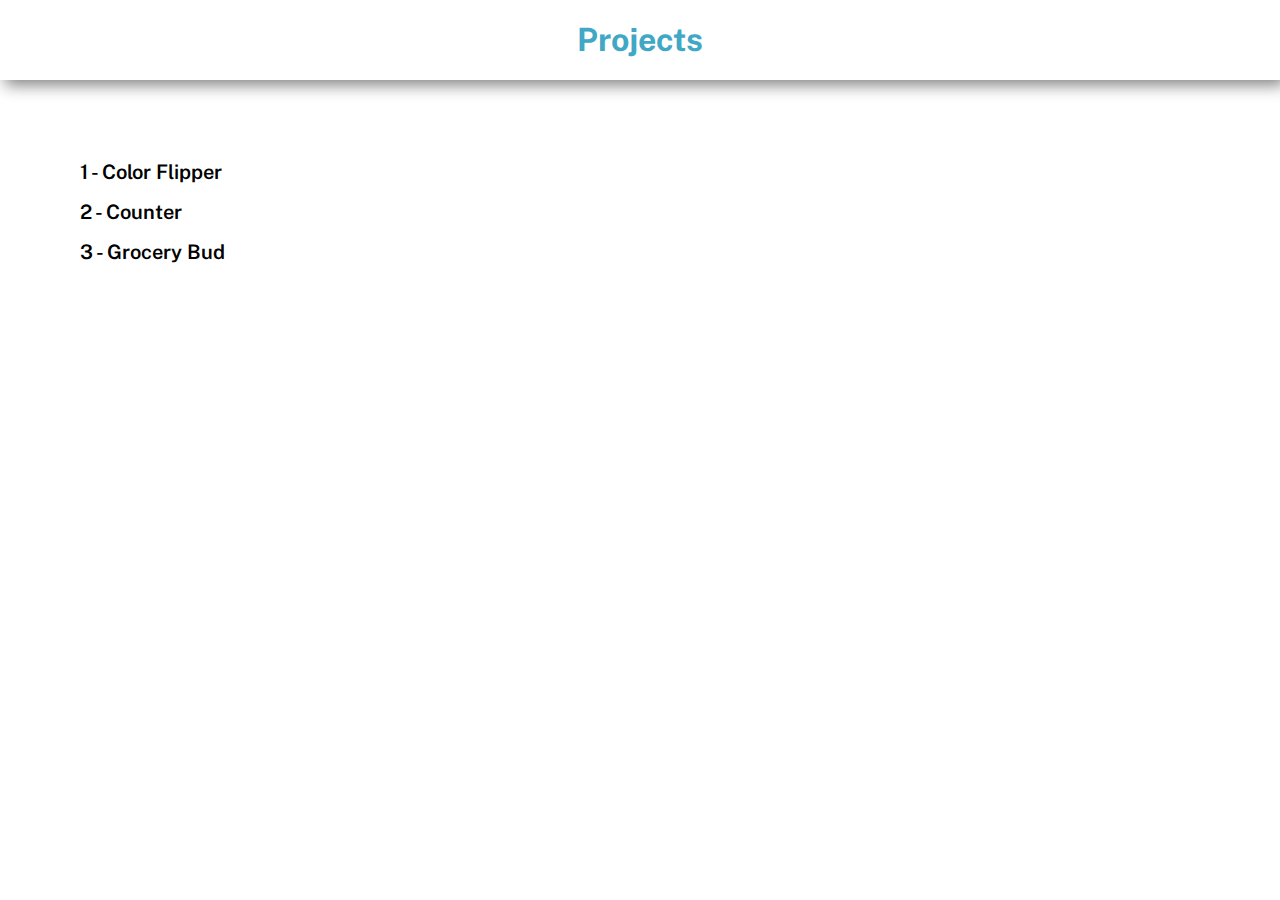
<file: index.html>
<!DOCTYPE html>
<html lang="en">
<head>
    <meta charset="UTF-8">
    <meta http-equiv="X-UA-Compatible" content="IE=edge">
    <meta name="viewport" content="width=device-width, initial-scale=1.0">
    <title>JavaScript Projects</title>
    <link rel="stylesheet" href="/css/header.css">
    <link href="https://fonts.googleapis.com/css2?family=Public+Sans:wght@300&display=swap" rel="stylesheet">
</head>
<body>
    <header class="header">
        <div class="left">
            <h1>Projects</h1>
        </div>
    </header>
    <main>
        <div class="projects">
            <p>
                <a href="/projects/colorFlipper/colorFlipper.html">1 - Color Flipper</a>
            </p>
            <p>
                <a href="/projects/counter/counter.html">2 - Counter</a>
            </p>
            <p>
                <a href="/projects/GroceryBud/GroceryBud.html">3 - Grocery Bud</a>
            </p>
            
        </div>
    </main>
    
    
</body>
</html>
</file>
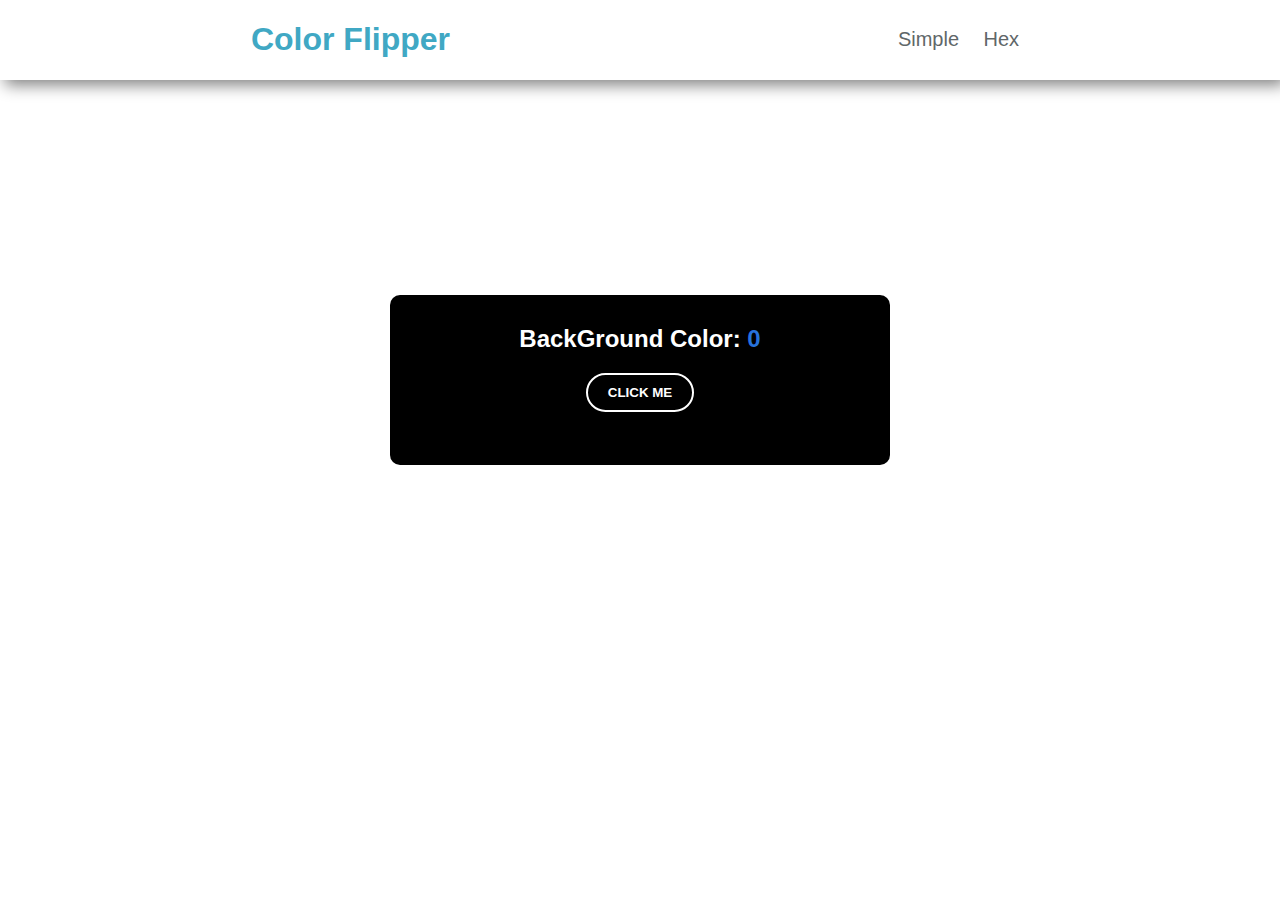
<file: projects/colorFlipper/colorFlipper.html>
<!DOCTYPE html>
<html lang="en">
<head>
    <meta charset="UTF-8">
    <meta http-equiv="X-UA-Compatible" content="IE=edge">
    <meta name="viewport" content="width=device-width, initial-scale=1.0">
    <title>Color Flipper</title>
    <link rel="stylesheet" href="/css/header.css">
    <link rel="stylesheet" href="/css/colorFlipper.css">
    
</head>
<body>
    <header class="header">
        <div class="left">
            <h1>Color Flipper</h1>
        </div>
        <div class="right">
            <a href="/projects/colorFlipper/colorFlipper.html">Simple</a>
            <a href="/projects/colorFlipper/colorFlipperhex.html">Hex</a>
        </div>

    </header>
    <main class="main">
        <div class="content">
            <h2>
                BackGround Color: <span class="color">0</span>
            </h2>
            <button class="btn" id="btn"><strong>CLICK ME</strong></button>
        </div>

    </main>

    <script src="app.js"></script>
</body>
</html>
</file>
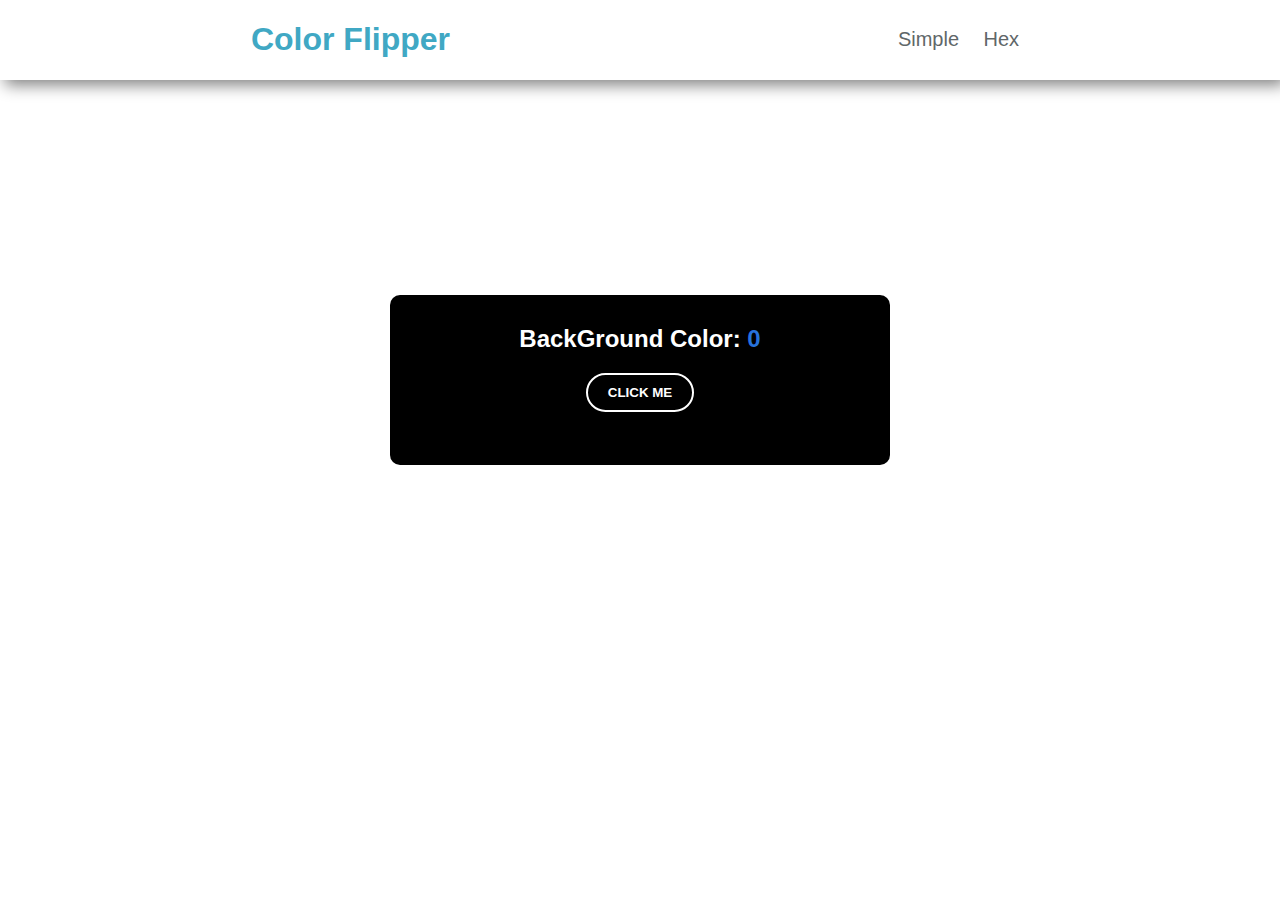
<file: projects/colorFlipper/colorFlipperhex.html>
<!DOCTYPE html>
<html lang="en">
<head>
    <meta charset="UTF-8">
    <meta http-equiv="X-UA-Compatible" content="IE=edge">
    <meta name="viewport" content="width=device-width, initial-scale=1.0">
    <title>Document</title>
    <link rel="stylesheet" href="/css/header.css">
    <link rel="stylesheet" href="/css/colorFlipper.css">
</head>
<body>
    <header class="header">
        <div class="left">
            <h1>Color Flipper</h1>
        </div>
        <div class="right">
            <a href="/projects/colorFlipper/colorFlipper.html">Simple</a>
            <a href="/projects/colorFlipper/colorFlipperhex.html">Hex</a>
        </div>

    </header>
    <main class="main">
        <div class="content">
            <h2>
                BackGround Color: <span class="color">0</span>
            </h2>
            <button class="btn" id="btn"><strong>CLICK ME</strong></button>
        </div>

    </main>

    <script src="hex.js"></script>
</body>
</html>
</file>
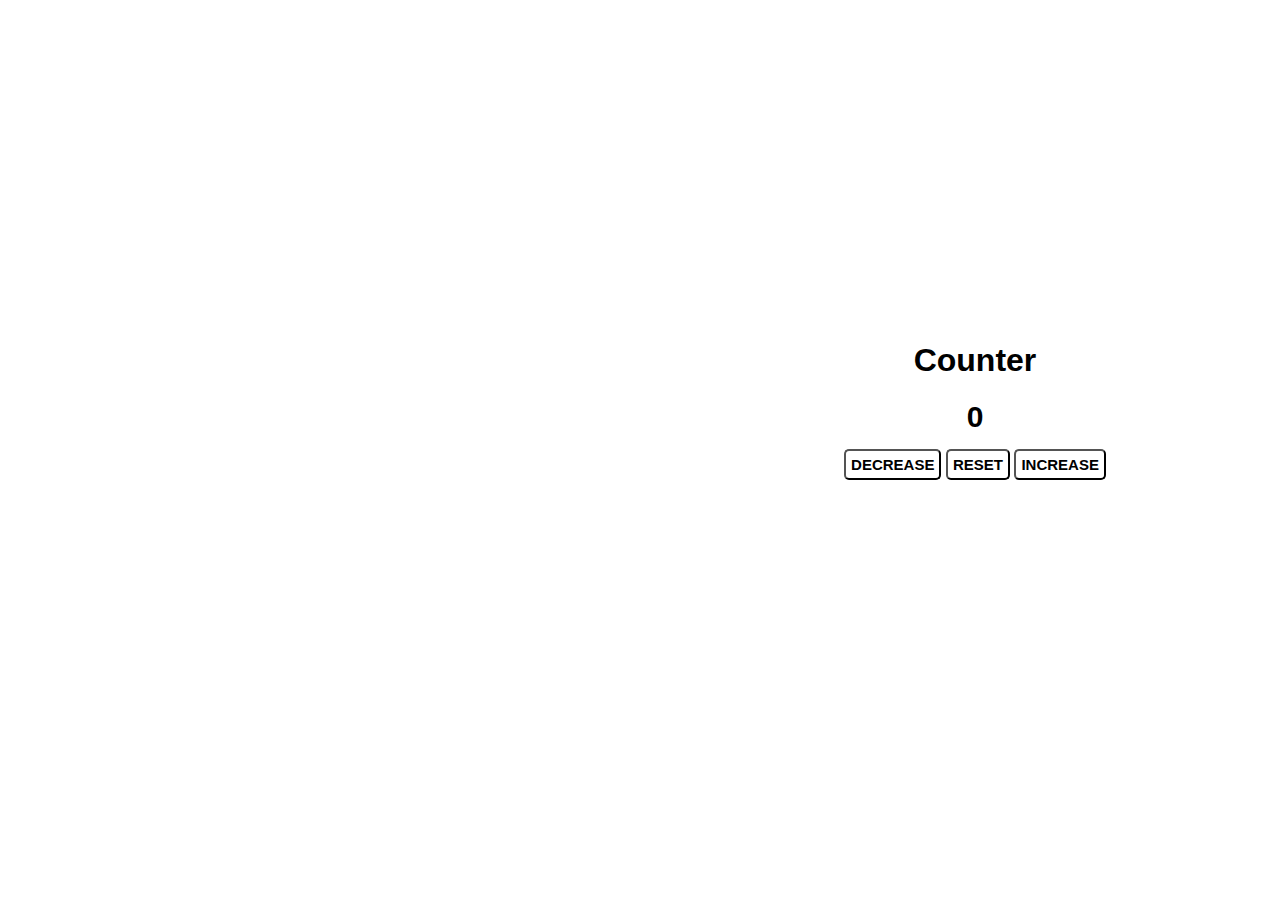
<file: projects/counter/counter.html>
<!DOCTYPE html>
<html lang="en">
<head>
    <meta charset="UTF-8">
    <meta http-equiv="X-UA-Compatible" content="IE=edge">
    <meta name="viewport" content="width=device-width, initial-scale=1.0">
    <title>Counter</title>
    <link rel="stylesheet" href="/css/header.css">
    <link rel="stylesheet" href="/css/counter.css">
</head>
<body>
        <div class="container">
            <h1>Counter</h1>
            <span class="number">0</span>
            <div class="button-container">
                <button class="btn decrease">DECREASE</button>
                <button class="btn reset">RESET</button>
                <button class="btn increase">INCREASE</button>
            </div>
        </div>

        <script src="counter.js"></script>
</body>
</html>
</file>
<file: css/header.css>
body{
    width: 100%;
    height: 100%;
    margin: 0;
    font-family: "Public Sans", sans-serif;
    font-size: 100%;
    background-color: white;
}


.header{
    padding: 0 2rem;
    width:auto;
    box-shadow: 5px 5px 15px gray;
    margin: 0;
    display: flex;
    align-items: center;
    justify-content: space-around;
    background-color: white;
}

.left h1{
    color: #40a8c4;
}
.right a{
    text-decoration: none;
    color: #5f6769;
    font-size:20px;
    margin: 10px;

}

.projects{
    margin: 5rem 5rem;
}

.projects a{
    text-decoration: none;
    color: black;
    font-size: 20px;
    font-weight: 600;
}


.projects a:hover{
    color: #606470;
}
</file>
<file: css/colorFlipper.css>
body{
    width: 100%;
    height: 100%;
}

.main{
    width: 100%;
    height:37.5rem;
    position: relative;
}

.content{
    position: absolute;
    text-align: center;
    background-color: black;
    width: 30rem;
    height: 150px;
    color: white;
    border-radius: 10px;
    padding: 10px;
    bottom: 0;
    right: 0;
    left: 0;
    top: 0;
    margin: auto;
    
}
.btn{
    border: solid 2px white;
    border-radius: 50px;
    background-color: transparent;
    color: white;
    font-family: 'Segoe UI', Tahoma, Geneva, Verdana, sans-serif;
    padding: 10px 20px;
}

.color{
    color: #2772db;
}
</file>
<file: css/counter.css>
body{
    position: relative;
    height: 800px;
    width: 1950px;
    margin: 0;
    font-family: "Public Sans", sans-serif;
    font-size: 100%;
    display: flex;
    justify-content: center;
    align-items: center;
    
}

.container{
    width: auto;
    height: auto;
    text-align: center;
    
}

.container span{
    margin-bottom: 15px;
    font-weight: 600;
    font-size: 30px;
}
.button-container{
    margin-top: 15px;
}

.button-container button{
    border-radius: 5px;
    background-color: transparent;
    color: black;
    font-weight: 700;
    font-size: 15px;
    padding: 5px;

}
</file>
